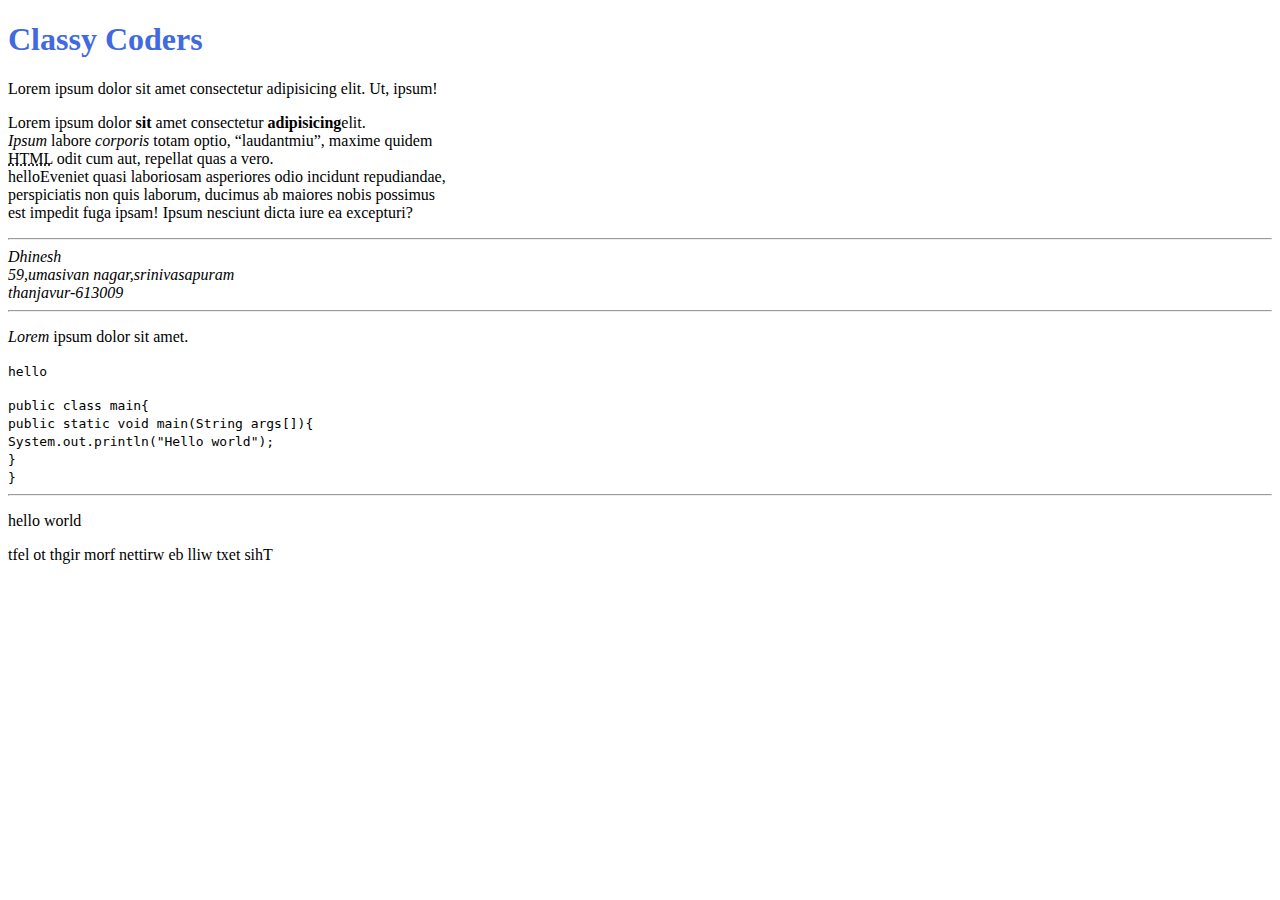
<file: html/index.html>
<!DOCTYPE html>
<html lang="en">

<head>
	<meta charset="UTF-8">
	<meta name="viewport" content="width=device-width, initial-scale=1.0">
	<link rel="stylesheet" href="../css/style.css">
	<title>ClassyCodeer | Home</title>
</head>

<body>
	<h1>Classy Coders</h1>
	<p>Lorem ipsum dolor sit amet consectetur adipisicing elit. Ut, ipsum!</p>
	<p>Lorem ipsum dolor <strong>sit</strong> amet consectetur <b>adipisicing</b>elit. <br>
		<em>Ipsum</em> labore <i>corporis</i> totam optio, <q>laudantmiu</q>, maxime quidem <br>
		<abbr title="Hyper text markup language">HTML</abbr> odit cum aut, repellat quas a vero. <br>
		<acronym>hello</acronym>Eveniet quasi laboriosam asperiores odio incidunt repudiandae,<br>
		perspiciatis non quis laborum, ducimus ab maiores nobis possimus<br>
		est impedit fuga ipsam! Ipsum nesciunt dicta iure ea excepturi?<br>
	</p>
	<hr>
	<address>
		Dhinesh<br>
		59,umasivan nagar,srinivasapuram<br>
		thanjavur-613009<br>
	</address>
	<hr>
	<p></p><dfn>Lorem </dfn>ipsum dolor sit amet.</p>
	<p><tt>hello</tt></p>
	<code>
		public class main{<br>
			public static void main(String args[]){<br>
				System.out.println("Hello world");<br>
			}<br>
		}
	</code>
	<hr>
	<p title="hello">hello world</p>
	<bdo dir="rtl">This text will be written from right to left</bdo>

</body>

</html>
</file>
<file: css/style.css>
h1{
	color: royalblue;
}
</file>
